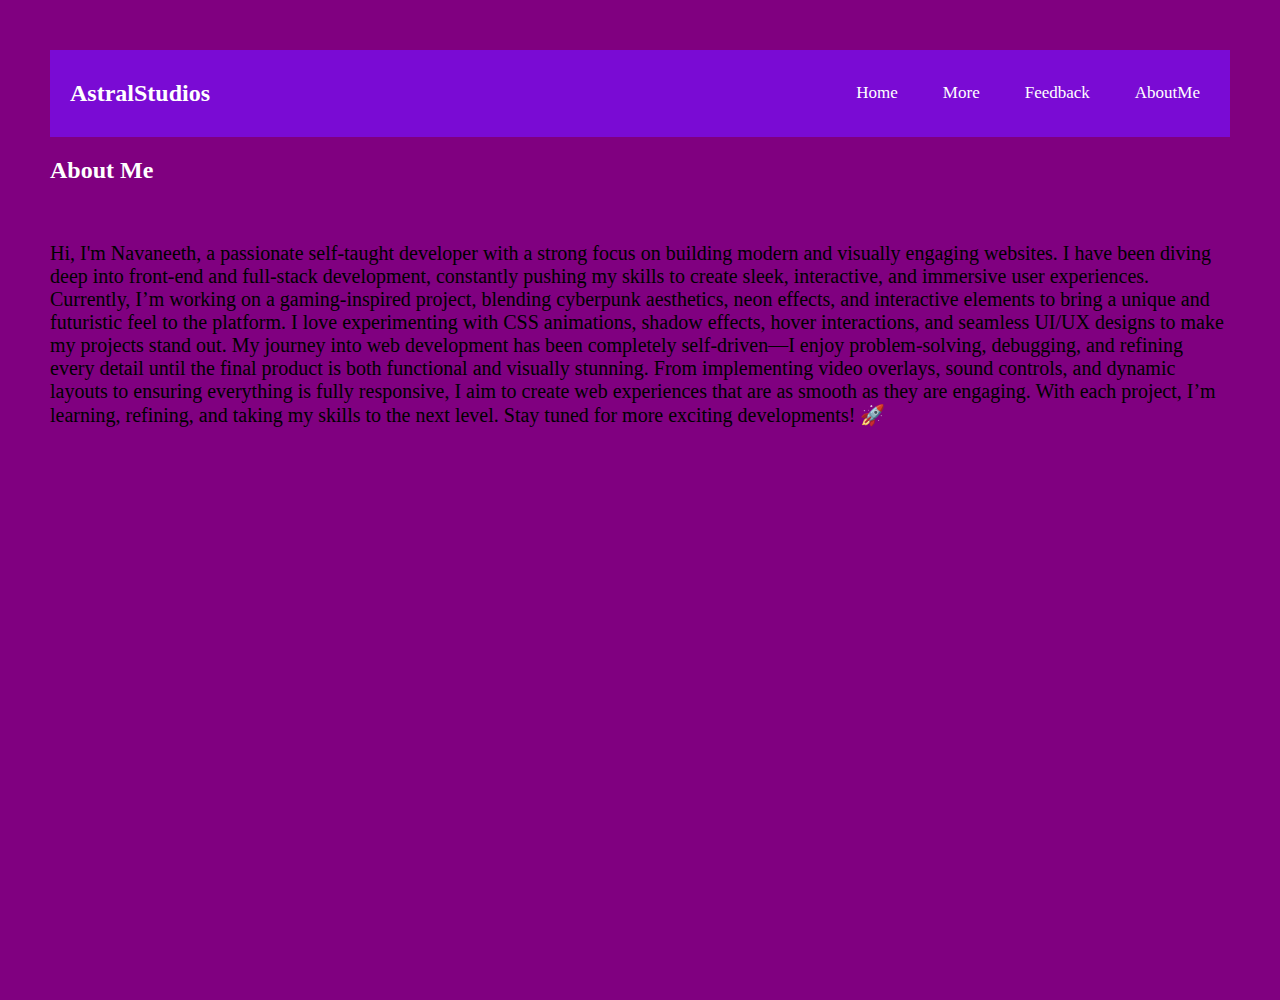
<file: aboutme.html>
<!DOCTYPE html>
<html lang="en">
<head>
    <meta charset="UTF-8">
    <meta name="viewport" content="width=device-width, initial-scale=1.0">
    <title>AboutMe</title>
    <link rel="stylesheet" href="stylesaboutme.css">
</head>
<body>
    <header>
        <h2>AstralStudios</h2>
        <nav>
            <a href="LandingPage.html">Home</a>
            <a href="">More</a>
            <a href="">Feedback</a>
            <a href="aboutme.html">AboutMe</a>
        </nav>
    </header>
    <h2>About Me</h2><br>
    <p>Hi, I'm Navaneeth, a passionate self-taught developer with a strong focus on building modern and visually engaging websites. I have been diving deep into front-end and full-stack development, constantly pushing my skills to create sleek, interactive, and immersive user experiences.

        Currently, I’m working on a gaming-inspired project, blending cyberpunk aesthetics, neon effects, and interactive elements to bring a unique and futuristic feel to the platform. I love experimenting with CSS animations, shadow effects, hover interactions, and seamless UI/UX designs to make my projects stand out.
        
        My journey into web development has been completely self-driven—I enjoy problem-solving, debugging, and refining every detail until the final product is both functional and visually stunning. From implementing video overlays, sound controls, and dynamic layouts to ensuring everything is fully responsive, I aim to create web experiences that are as smooth as they are engaging.
        
        With each project, I’m learning, refining, and taking my skills to the next level. Stay tuned for more exciting developments! 🚀</p>
</body>
</html>
</file>
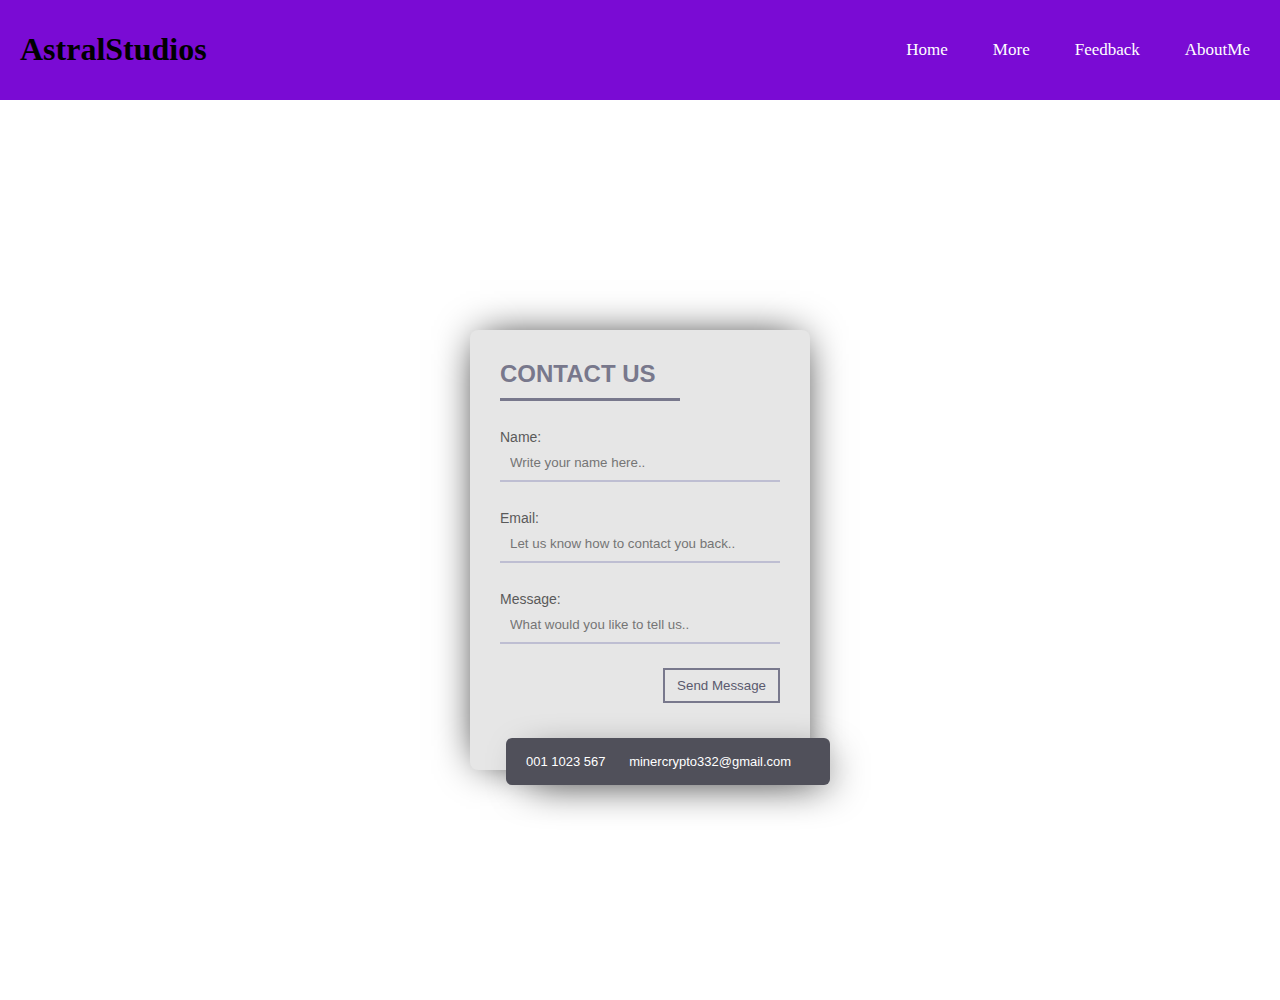
<file: feedback.html>
<!DOCTYPE html>
<html lang="en">
<head>
    <meta charset="UTF-8">
    <meta name="viewport" content="width=device-width, initial-scale=1.0">
    <title>Document</title>
    <link rel="stylesheet" href="stylesfeedback.css">
</head>
<body>
    <header>
        <h1>AstralStudios</h1>
        <nav>
            <a href="LandingPage.html">Home</a>
            <a href="">More</a>
            <a href="">Feedback</a>
            <a href="aboutme.html">AboutMe</a>
        </nav>
    </header>
    <form class="form">
        <h2>CONTACT US</h2>
        <p type="Name:"><input placeholder="Write your name here.."></input></p>
        <p type="Email:"><input placeholder="Let us know how to contact you back.."></input></p>
        <p type="Message:"><input placeholder="What would you like to tell us.."></input></p>
        <button>Send Message</button>
        <div>
          <span class="fa fa-phone"></span>001 1023 567
          <span class="fa fa-envelope-o"></span>minercrypto332@gmail.com
        </div>
      </form>
</body>
</html>
</file>
<file: stylesaboutme.css>
body{
    margin: 0px;
    background-color: purple;
    justify-content: center;
    align-items: center;
    height: 100vh;
    padding: 50px;
    
}
header {
    display: flex;
    justify-content: space-between;
    align-items: center; 
    padding: 10px 20px; 
    background-color: rgb(122, 11, 212); 
}

nav {
    display: flex;
    gap: 25px;
}

h2 {
    color: rgb(255, 255, 255);
}
nav a {
    text-decoration: none;
    color: rgb(255, 255, 255);
    font-size: 17px;
    padding: 5px 10px;
    border-radius: 0px;
    transition: background-color 0.3s, box-shadow 0.3s;
}

nav a:hover {
    box-shadow: 10px 6px 0px rgba(0, 0, 0, 0.6);
    transform: scale(1.05);
}
p{
    font-size: 20px;
}

nav a {
    text-decoration: none;
    color: rgb(255, 255, 255);
    font-size: 17px;
    padding: 5px 10px;
    border-radius: 0px;
    transition: background-color 0.3s, box-shadow 0.3s;
}

nav a:hover {
    box-shadow: 10px 6px 0px rgba(0, 0, 0, 0.6);
    transform: scale(1.05);
}
</file>
<file: stylesfeedback.css>
body {
    margin: 0;
    background-color: rgb(122, 11, 212);
}

header {
    display: flex;
    justify-content: space-between;
    align-items: center; 
    padding: 10px 20px; 
    background-color: rgb(122, 11, 212); 
}

nav {
    display: flex;
    gap: 25px;
}

h2 {
    color: rgb(255, 255, 255);
}

nav a {
    text-decoration: none;
    color: rgb(255, 255, 255);
    font-size: 17px;
    padding: 5px 10px;
    border-radius: 0px;
    transition: background-color 0.3s, box-shadow 0.3s;
    animation: slidea 1.5s;
}
nav a:hover {
    box-shadow: 10px 6px 0px rgba(0, 0, 0, 0.6);
    transform: scale(1.05);
}
@keyframes slidea{
    from{
        transform: translateY(-100%);
        opacity: 0%;
    }
    to{
        transform: translateY(0%);
        opacity: 100%;
    }
}
.search{
    display: flex;
    position: absolute;
    height: 3%;
    width: 23%;
    left: 25%;
    border: none;
    outline: none;
    border-radius: 20px;
    padding-left: 9px;
    font-size: 30px;
    color: white;
    transition: 300ms;
    background-color: rgb(255, 255, 255);
}
.search:hover{
    width: 30%;
}
body{background:#ffffff;margin:0}
.form{width:340px;height:440px;background:#e6e6e6;border-radius:8px;box-shadow:0 0 40px -10px #000;margin:calc(50vh - 220px) auto;padding:20px 30px;max-width:calc(100vw - 40px);box-sizing:border-box;font-family:'Montserrat',sans-serif;position:relative}
h2{margin:10px 0;padding-bottom:10px;width:180px;color:#78788c;border-bottom:3px solid #78788c}
input{width:100%;padding:10px;box-sizing:border-box;background:none;outline:none;resize:none;border:0;font-family:'Montserrat',sans-serif;transition:all .3s;border-bottom:2px solid #bebed2}
input:focus{border-bottom:2px solid #78788c}
p:before{content:attr(type);display:block;margin:28px 0 0;font-size:14px;color:#5a5a5a}
button{float:right;padding:8px 12px;margin:8px 0 0;font-family:'Montserrat',sans-serif;border:2px solid #78788c;background:0;color:#5a5a6e;cursor:pointer;transition:all .3s}
button:hover{background:#78788c;color:#fff}
div{content:'Hi';position:absolute;bottom:-15px;right:-20px;background:#50505a;color:#fff;width:320px;padding:16px 4px 16px 0;border-radius:6px;font-size:13px;box-shadow:10px 10px 40px -14px #000}
span{margin:0 5px 0 15px}
</file>
